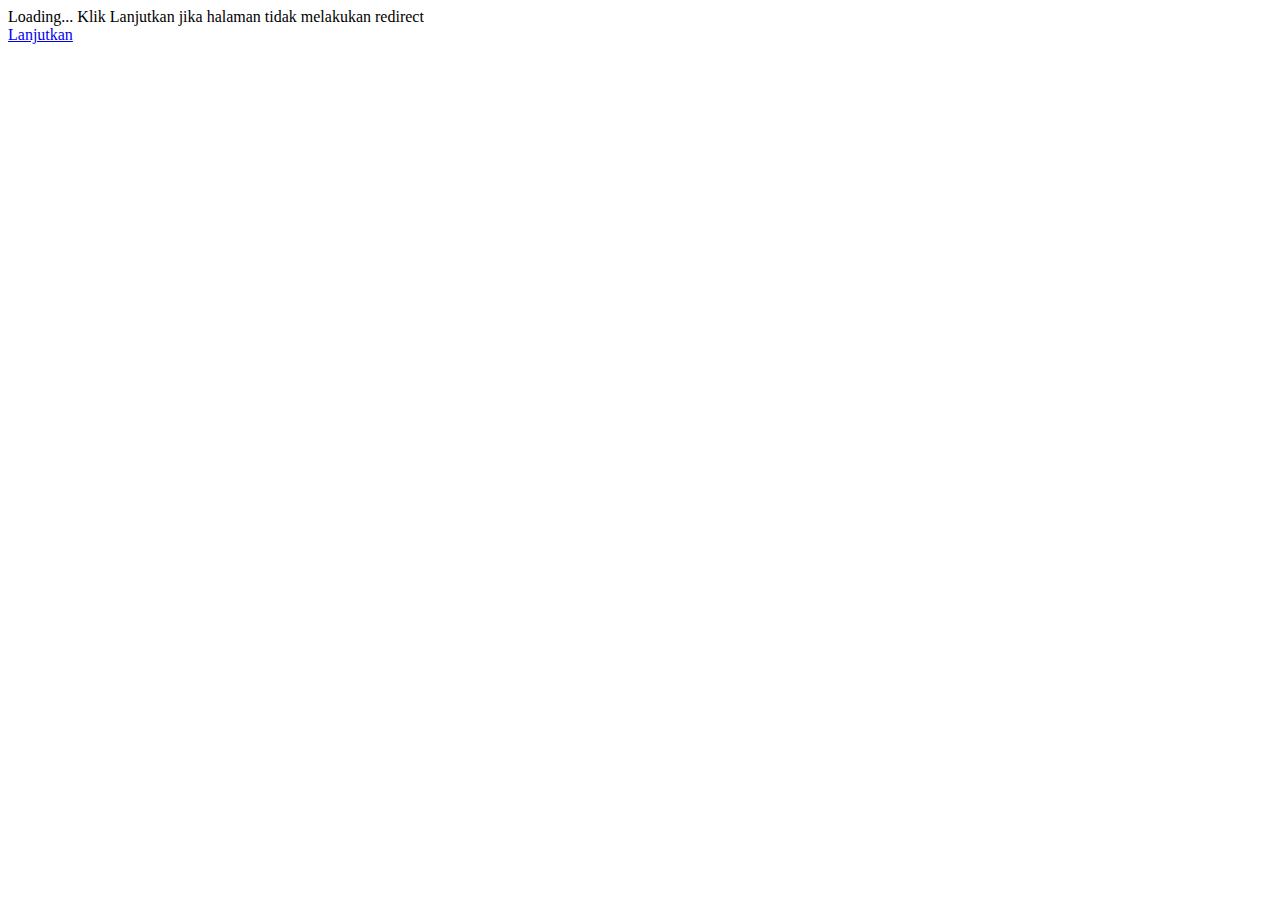
<file: SIKADO/index.html>
<html>
	<head>
		<meta http-equiv="refresh" content="0; url=index.php" />
	</head>
	<body>
		Loading...

		Klik Lanjutkan jika halaman tidak melakukan redirect<br>
		<a href="index.php">Lanjutkan</a>
	</body>
</html>
</file>
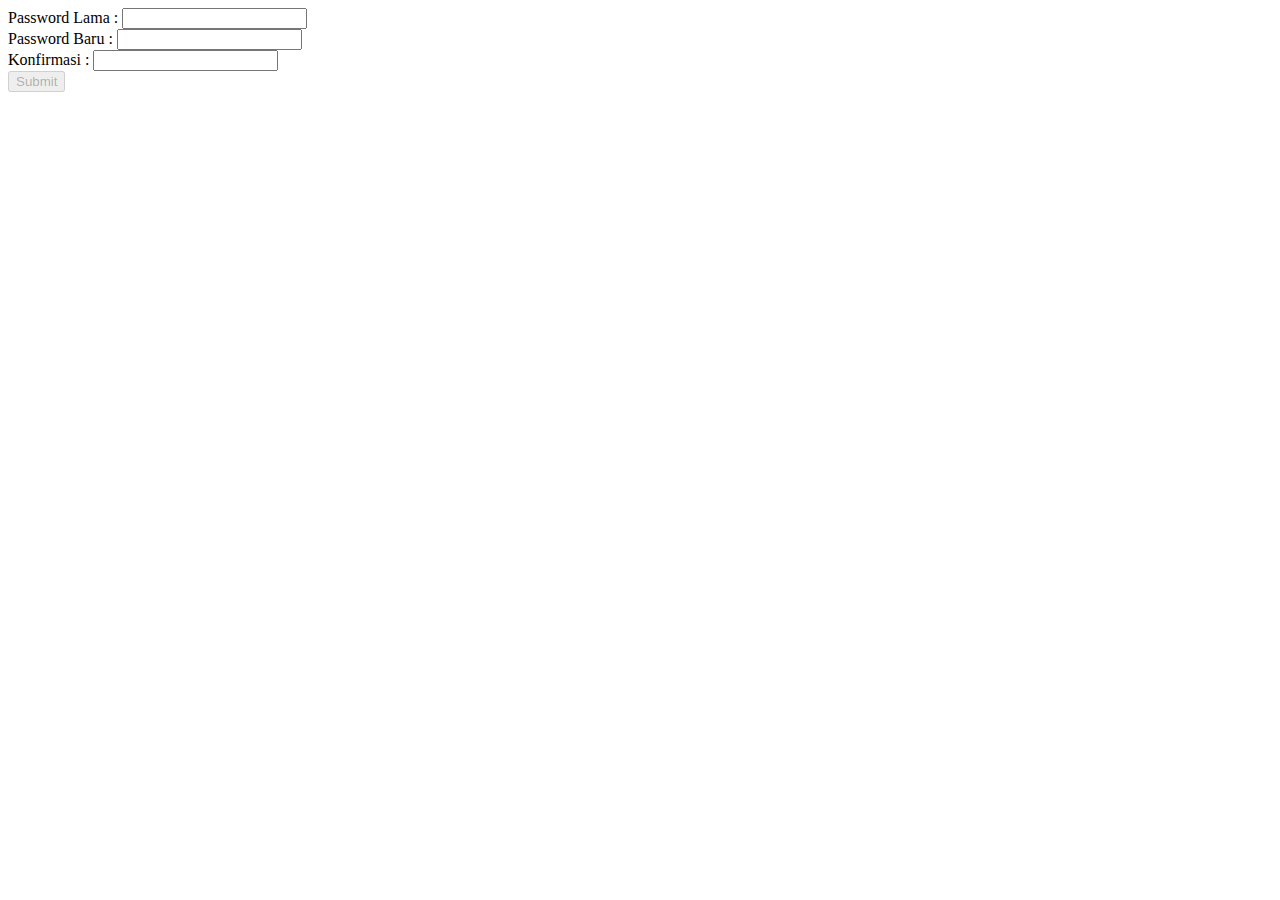
<file: SIKADO/admin/admin/resetPassword.html>
<html>
	<head>
		<title>Ganti Password</title>
	</head>
	<script>
		function Konfirm(){
			if (!(document.getElementById("baru").value)){
				document.getElementById("submit").setAttribute("disabled","disabled");
			}
			else if ((document.getElementById("baru").value)==(document.getElementById("konf").value)){
				document.getElementById("submit").removeAttribute("disabled");
			}
			else if ((document.getElementById("baru").value)!=(document.getElementById("konf").value)){
				document.getElementById("submit").setAttribute("disabled","disabled");
			}
		}
	</script>
	<body>
		<form>
			Password Lama : <input type="password" name="lama" id="lama" onkeyup="Konfirm()"><br>
			Password Baru : <input type="password" name="baru" id="baru" onkeyup="Konfirm()"><br>
			Konfirmasi	  : <input type="password" name="konf" id="konf" onkeyup="Konfirm()"><br>
			<input type="submit" name="Submit" id="submit" value="Submit" disabled>
		</form>
	</body>
</html>
</file>
